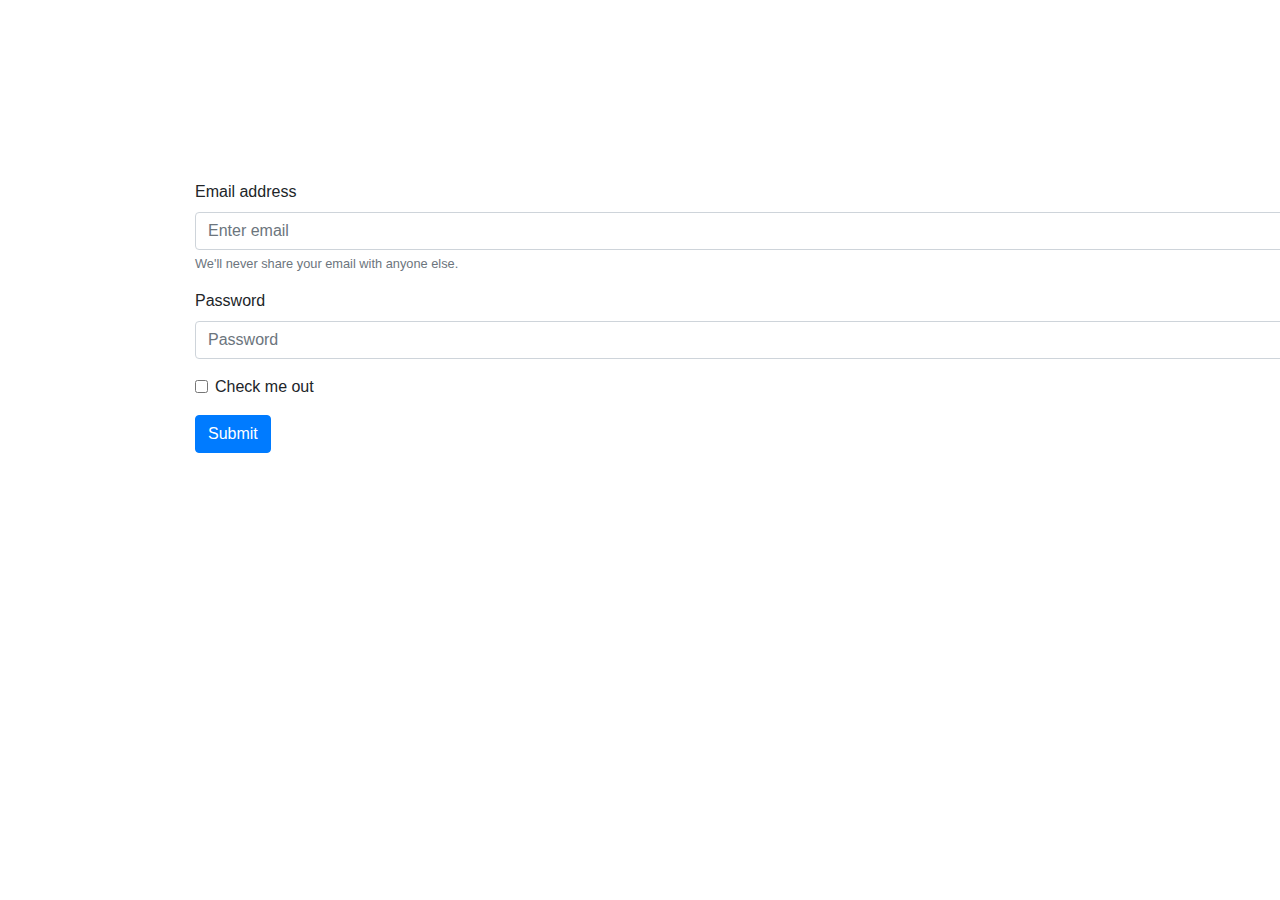
<file: sign-in.html>
<!DOCTYPE html>
<html lang="en">
<head>
    <meta charset="UTF-8">
    <meta http-equiv="X-UA-Compatible" content="IE=edge">
    <meta name="viewport" content="width=device-width, initial-scale=1.0">
    <title>Sign in</title>
    <link rel="stylesheet" href="https://cdn.jsdelivr.net/npm/bootstrap@4.3.1/dist/css/bootstrap.min.css" integrity="sha384-ggOyR0iXCbMQv3Xipma34MD+dH/1fQ784/j6cY/iJTQUOhcWr7x9JvoRxT2MZw1T" crossorigin="anonymous">
    <link href="css/style.css" rel="stylesheet">
</head>
<body>
    <div id="signform" class="container">
        <form>
            <div class="form-group">
              <label for="exampleInputEmail1">Email address</label>
              <input type="email" class="form-control" id="exampleInputEmail1" aria-describedby="emailHelp" placeholder="Enter email">
              <small id="emailHelp" class="form-text text-muted">We'll never share your email with anyone else.</small>
            </div>
            <div class="form-group">
              <label for="exampleInputPassword1">Password</label>
              <input type="password" class="form-control" id="exampleInputPassword1" placeholder="Password">
            </div>
            <div class="form-group form-check">
              <input type="checkbox" class="form-check-input" id="exampleCheck1">
              <label class="form-check-label" for="exampleCheck1">Check me out</label>
            </div>
            <button type="submit" class="btn btn-primary">Submit</button>
          </form>

    </div>
</body>
</html>
</file>
<file: css/style.css>
.jumbotron {
    background-color: #F76E11;
    height: 70vh;
    width: 100%;

   }
.jumbotron h1{
    float: right;
} 
.jumbotron p {
    float: right;
    margin-right: -300px;
    margin-top: 100px;
}
.card-img-top {
    width: 100%;
    height: 15vw;
    object-fit: cover;
}
.card-deck{
    margin-top: 5vh;
}
.row img{
    height: 30vh;
}
#testimonials{
    background-color: #B5FE83;
    
}
.container h2{
    margin-bottom: 7vh;
    font-weight: bolder;
}
.menu-button{
    background-color: #FC4F4F;
    color: #000;
    display: inline-block;
    border-radius: 27px;
    text-align: center;
    font-size: 27px;
    cursor: pointer;
    width: 170px;
    padding: 7px;
    transition: 0.5s;
}

.menu-button:hover {
    background-color:#df6c5c;
  }
  #quote{
      background-color: #B5FE83;
      margin-bottom: 5vh;
  }
  #signform{
      margin: 20vh;
  }
  .footer{
      background-color: #F76E11;
      margin: 50px;
      margin-left: -2px;
      width: 100%;
  }
  #form{
      margin: 50px;

  }
  #social{
      margin-top: -10px;
  }
  #social ul {
    list-style-type: none;
}
</file>
